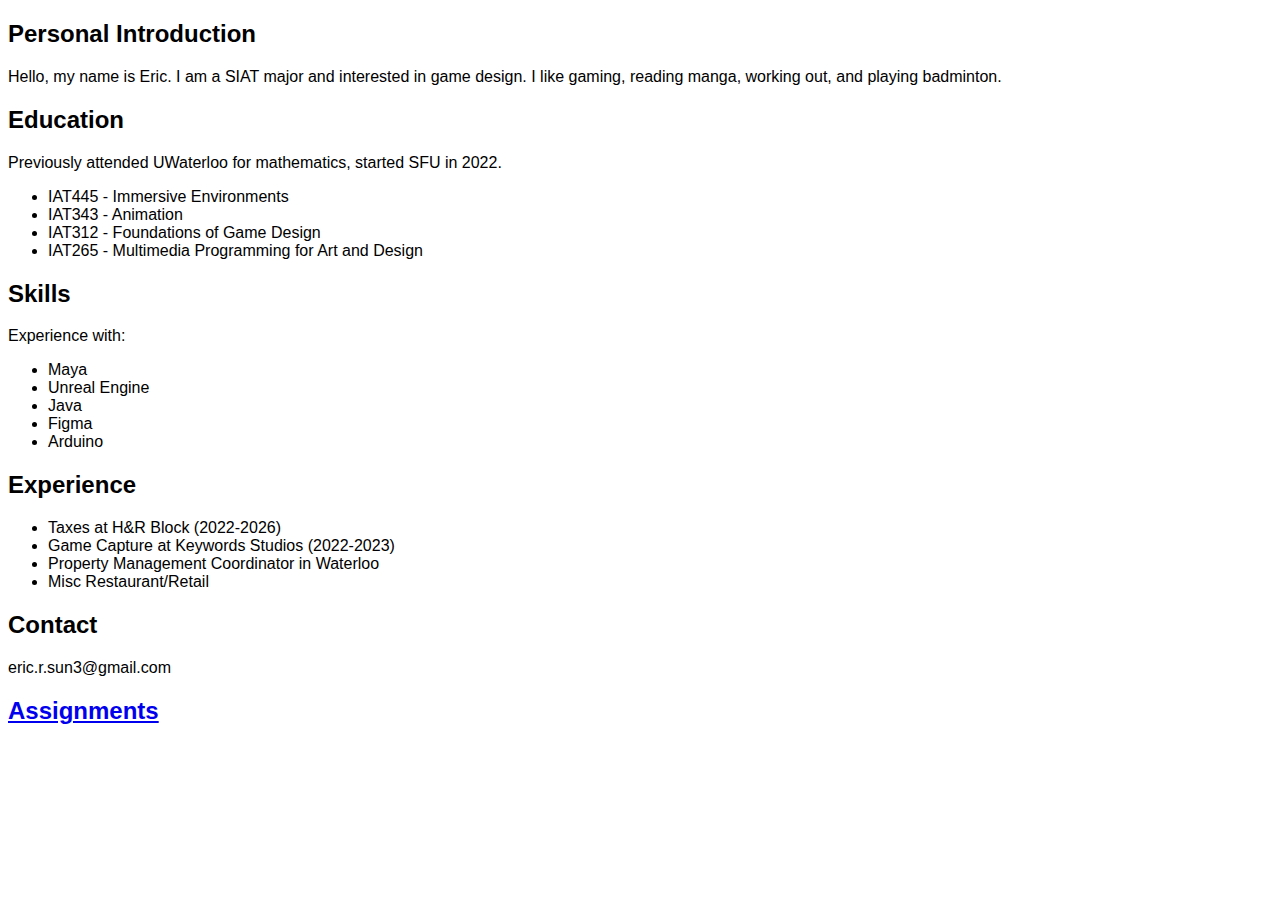
<file: index.html>
<!DOCTYPE html>
<html lang="en">
<head>
    <meta charset="UTF-8">
    <meta name="viewport" content="width=device-width, initial-scale=1.0">
    <title>Document</title>
    <link rel="stylesheet" href="style.css">
</head>
<body>
    <div class="flex">
        <div id="centered">
            <div id="content">
                <h2>Personal Introduction</h2>
                <p>
                    Hello, my name is Eric. I am a SIAT major and interested in game design. I like gaming, reading manga, working out, and
                    playing badminton.
                </p>
                <h2>Education</h2>
                <p>
                    Previously attended UWaterloo for mathematics, started SFU in 2022.
                </p>
                <ul>
                    <li>IAT445 - Immersive Environments</li>
                    <li>IAT343 - Animation</li>
                    <li>IAT312 - Foundations of Game Design</li>
                    <li>IAT265 - Multimedia Programming for Art and Design</li>
                </ul>
                <h2>Skills</h2>
                <p>
                    Experience with:
                </p>
                <ul>
                    <li>Maya</li>
                    <li>Unreal Engine</li>
                    <li>Java</li>
                    <li>Figma</li>
                    <li>Arduino</li>
                </ul>
                <h2>Experience</h2>
                <ul>
                    <li>Taxes at H&R Block (2022-2026)</li>
                    <li>Game Capture at Keywords Studios (2022-2023)</li>
                    <li>Property Management Coordinator in Waterloo</li>
                    <li>Misc Restaurant/Retail</li>
                </ul>
                <h2>Contact</h2>
                <p>eric.r.sun3@gmail.com</p>
                <h2><a href="assignments.html">Assignments</a></h2>
            </div>
        </div>
    </div>
    <script src="main.js" type="text/javascript"></script>
</body>
</html>
</file>
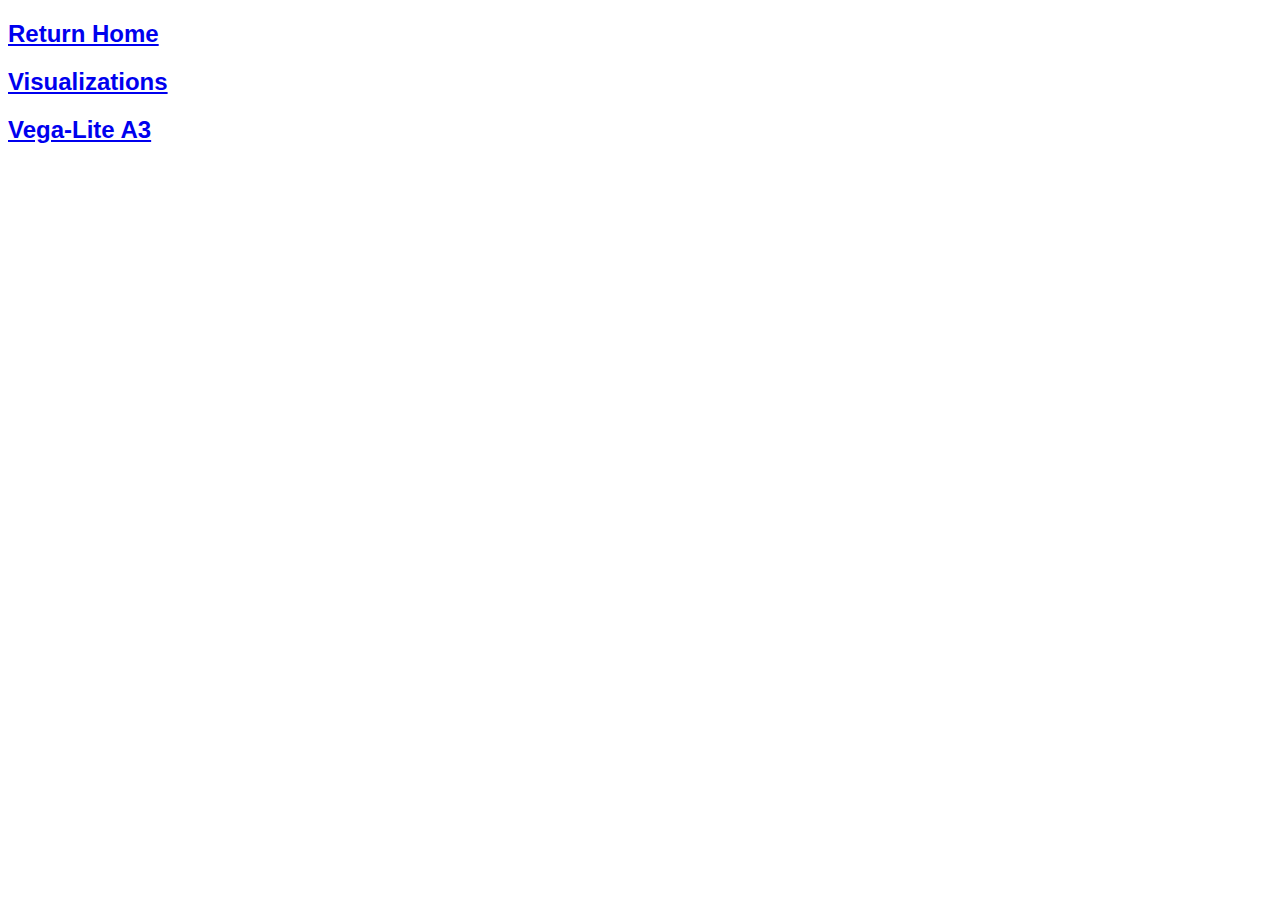
<file: assignments.html>
<!DOCTYPE html>
<html lang="en">
<head>
    <meta charset="UTF-8">
    <meta name="viewport" content="width=device-width, initial-scale=1.0">
    <title>Document</title>
    <link rel="stylesheet" href="style.css">
</head>
<body>
    <div class="flex">
        <div id="centered">
            <div id="content">
                <h2><a href="index.html">Return Home</a></h2>
                <h2><a href="/Assignments/A2/visualizations.html">Visualizations</a></h2>
                <h2><a href="/Assignments/A3/a3.html">Vega-Lite A3</a></h2>
            </div>
        </div>
    </div>
</body>
<script src="main.js" type="text/javascript"></script>
</html>
</file>
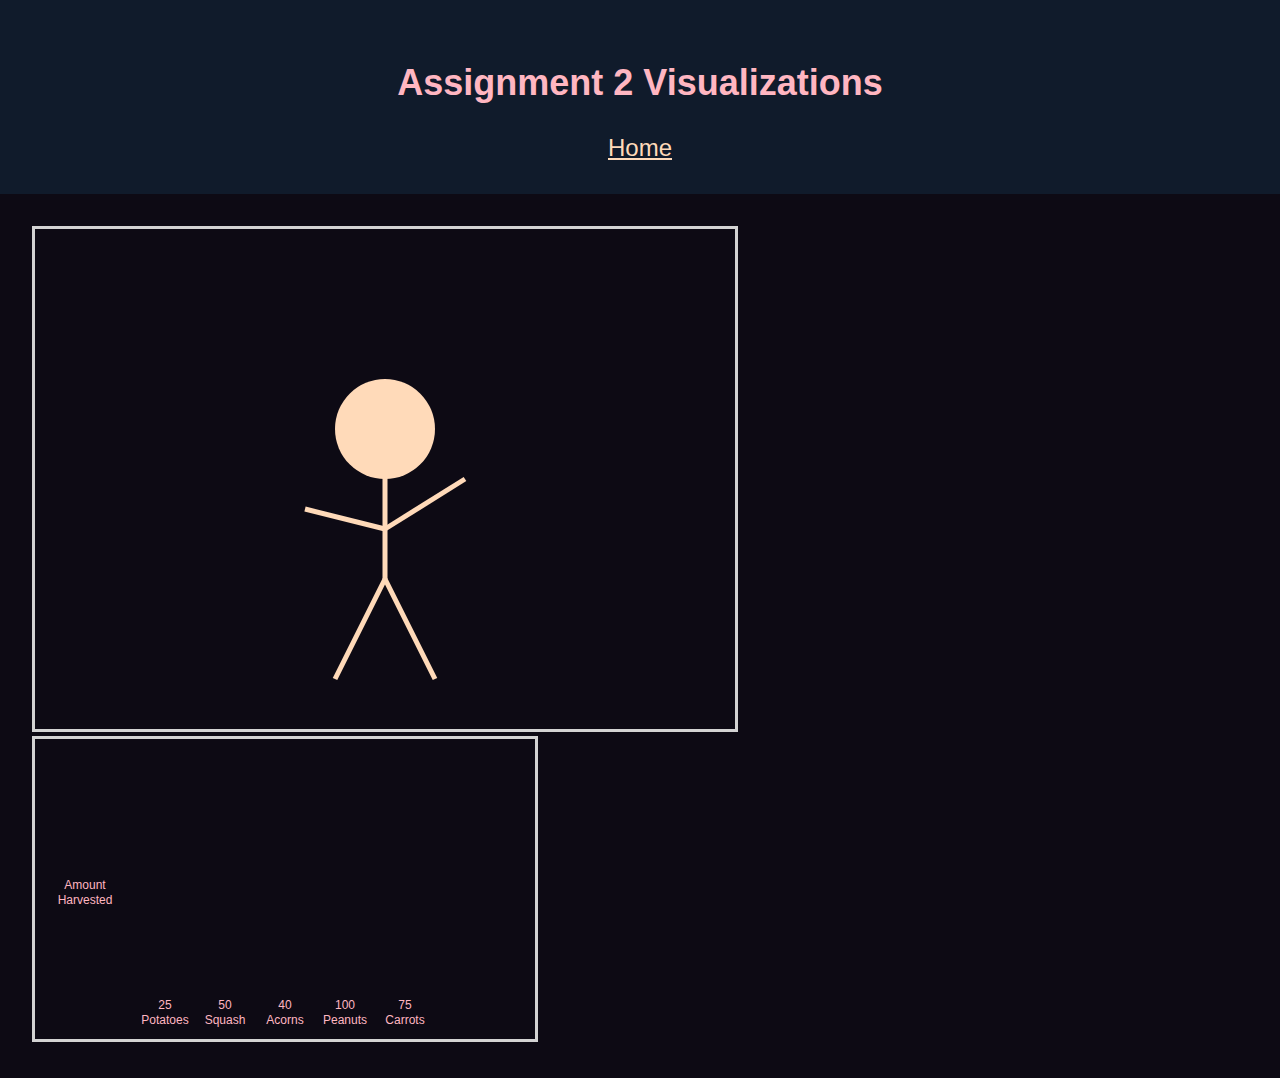
<file: visualizations.html>
<!DOCTYPE html>
<html lang="en">
<head>
    <meta charset="UTF-8">
    <meta name="viewport" content="width=device-width, initial-scale=1.0">
    <title>Document</title>
    <link rel="stylesheet" href="vis.css">
</head>
<body>
    <div id="header">
        <h2>Assignment 2 Visualizations</h2>
        <a href="index.html">Home</a>
    </div>
    <div class="flex">
        <div id="content">
            <svg id="vis1" width="700px" height="500px"></svg>
            <svg id="vis2" width="500px" height="300px">
                <text x="130" y="270" font-family="Arial" font-size="12" fill="lightpink" text-anchor="middle">25</text>
                <text x="130" y="285" font-family="Arial" font-size="12" fill="lightpink" text-anchor="middle">Potatoes</text>

                <text x="190" y="270" font-family="Arial" font-size="12" fill="lightpink" text-anchor="middle">50</text>
                <text x="190" y="285" font-family="Arial" font-size="12" fill="lightpink" text-anchor="middle">Squash</text>

                <text x="250" y="270" font-family="Arial" font-size="12" fill="lightpink" text-anchor="middle">40</text>
                <text x="250" y="285" font-family="Arial" font-size="12" fill="lightpink" text-anchor="middle">Acorns</text>

                <text x="310" y="270" font-family="Arial" font-size="12" fill="lightpink" text-anchor="middle">100</text>
                <text x="310" y="285" font-family="Arial" font-size="12" fill="lightpink" text-anchor="middle">Peanuts</text>

                <text x="370" y="270" font-family="Arial" font-size="12" fill="lightpink" text-anchor="middle">75</text>
                <text x="370" y="285" font-family="Arial" font-size="12" fill="lightpink" text-anchor="middle">Carrots</text>

                <text x="50" y="150" font-family="Arial" font-size="12" fill="lightpink" text-anchor="middle">Amount</text>
                <text x="50" y="165" font-family="Arial" font-size="12" fill="lightpink" text-anchor="middle">Harvested</text>
            </svg>
        </div>
    </div>
</body>
<script src="vis.js" type="text/javascript"></script>
</html>
</file>
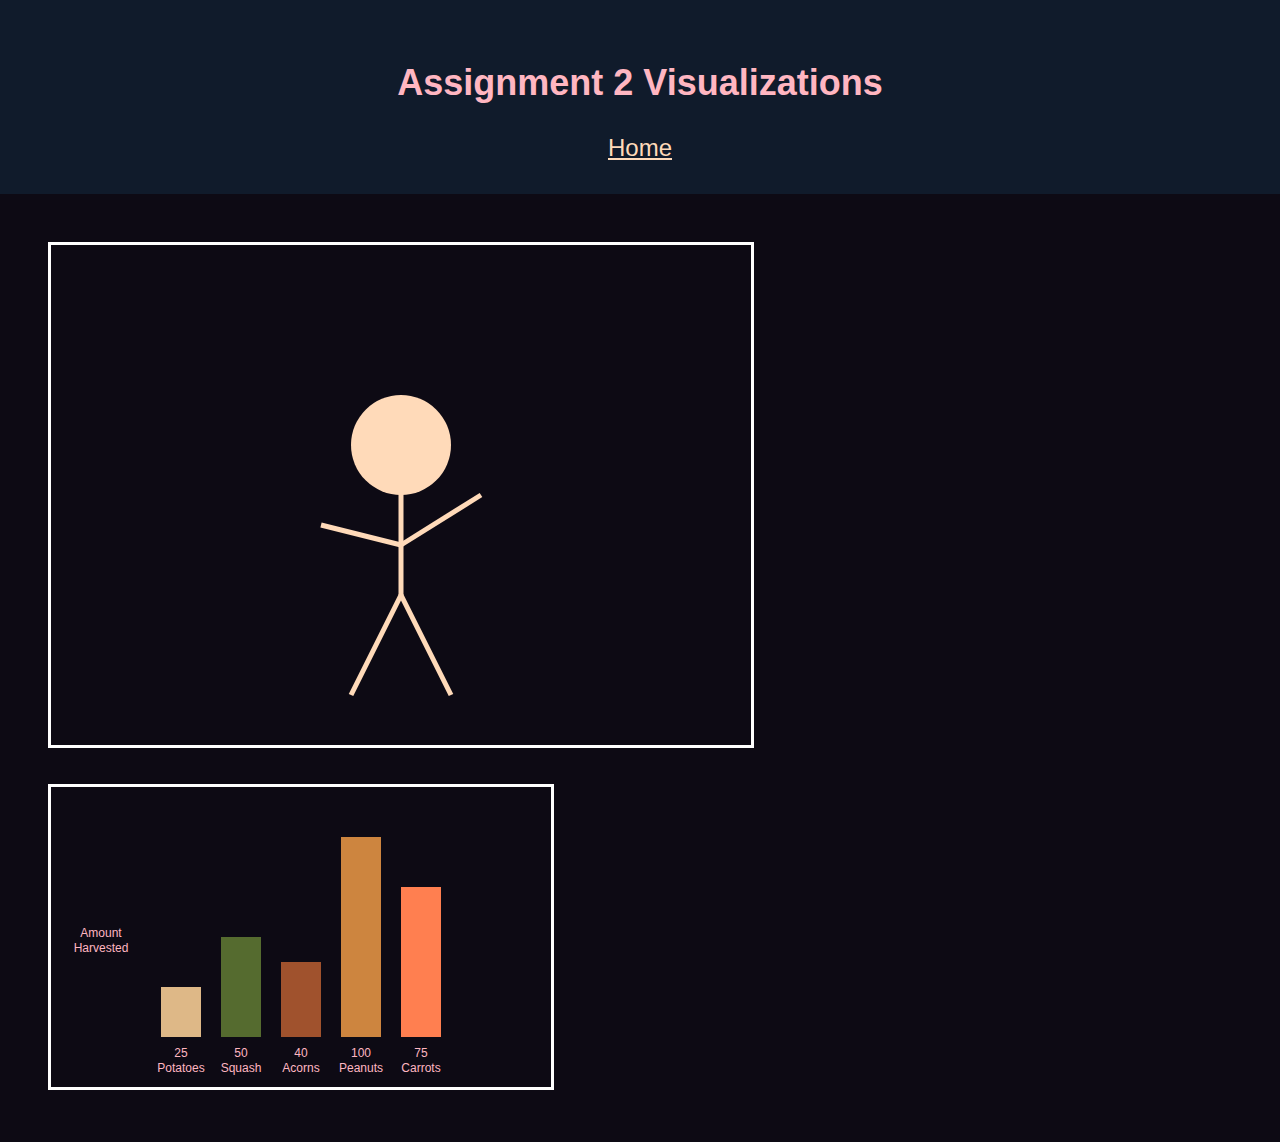
<file: Assignments/A2/visualizations.html>
<!DOCTYPE html>
<html lang="en">
<head>
    <meta charset="UTF-8">
    <meta name="viewport" content="width=device-width, initial-scale=1.0">
    <title>Document</title>
    <link rel="stylesheet" href="vis.css">
</head>
<body>
    <div id="header">
        <h2>Assignment 2 Visualizations</h2>
        <a href="../../index.html">Home</a>
    </div>
    <div class="flex">
        <div id="content">
            <svg id="vis1" width="700px" height="500px"></svg>
            <svg id="vis2" width="500px" height="300px">
                <text x="130" y="270" font-family="Arial" font-size="12" fill="lightpink" text-anchor="middle">25</text>
                <text x="130" y="285" font-family="Arial" font-size="12" fill="lightpink" text-anchor="middle">Potatoes</text>

                <text x="190" y="270" font-family="Arial" font-size="12" fill="lightpink" text-anchor="middle">50</text>
                <text x="190" y="285" font-family="Arial" font-size="12" fill="lightpink" text-anchor="middle">Squash</text>

                <text x="250" y="270" font-family="Arial" font-size="12" fill="lightpink" text-anchor="middle">40</text>
                <text x="250" y="285" font-family="Arial" font-size="12" fill="lightpink" text-anchor="middle">Acorns</text>

                <text x="310" y="270" font-family="Arial" font-size="12" fill="lightpink" text-anchor="middle">100</text>
                <text x="310" y="285" font-family="Arial" font-size="12" fill="lightpink" text-anchor="middle">Peanuts</text>

                <text x="370" y="270" font-family="Arial" font-size="12" fill="lightpink" text-anchor="middle">75</text>
                <text x="370" y="285" font-family="Arial" font-size="12" fill="lightpink" text-anchor="middle">Carrots</text>

                <text x="50" y="150" font-family="Arial" font-size="12" fill="lightpink" text-anchor="middle">Amount</text>
                <text x="50" y="165" font-family="Arial" font-size="12" fill="lightpink" text-anchor="middle">Harvested</text>
            </svg>
        </div>
    </div>
    <script src="vis.js" type="text/javascript"></script>
</body>
</html>
</file>
<file: style.css>
html {
    font-family: sans-serif;
}
</file>
<file: vis.css>
body {
    font-family: sans-serif;
    background-color: #0d0a14;
    margin: 0;
    padding: 0;
}

#header {
    background-color: #101b2b;
    color: lightpink;
    text-align: center;
    font-size: 1.5rem;
    padding: 2rem;
}

a {
    color:peachpuff;
}

svg {
    border: solid lightgray;
}

.flex {
    display: flex;
    flex-direction: row;
    flex-wrap: wrap;
    padding: 2rem;
}
</file>
<file: Assignments/A2/vis.css>
body {
    font-family: sans-serif;
    background-color: #0d0a14;
    margin: 0;
    padding: 0;
}

#header {
    background-color: #101b2b;
    color: lightpink;
    text-align: center;
    font-size: 1.5rem;
    padding: 2rem;
}

a {
    color:peachpuff;
}

svg {
    border: solid white;
    margin: 1rem;
}

.flex {
    display: flex;
    flex-direction: row;
    flex-wrap: wrap;
    padding: 2rem;
}
</file>
